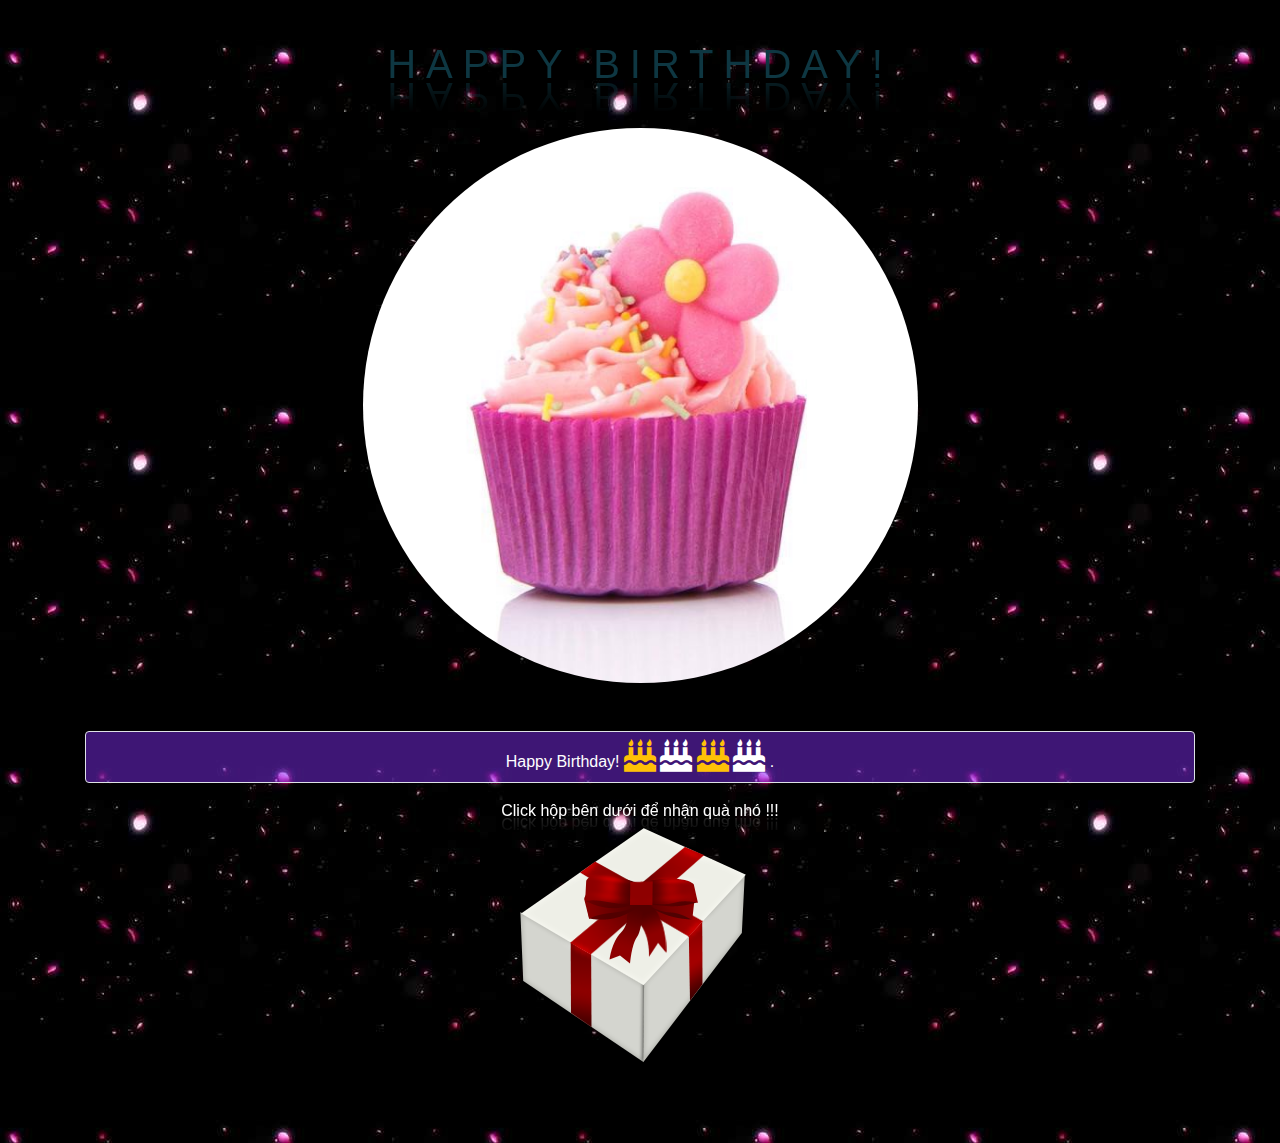
<file: birthday/index.html>
<!DOCTYPE html>
<html>
<head>
	<title>Happy Birthday</title>
	<meta charset="utf-8">
	<meta name="viewport" content="width=device-width, initial-scale=1">
	<link rel="stylesheet" href="https://maxcdn.bootstrapcdn.com/bootstrap/4.5.2/css/bootstrap.min.css">
	<link rel="stylesheet" href="https://cdnjs.cloudflare.com/ajax/libs/font-awesome/4.7.0/css/font-awesome.min.css">
	<script src="https://ajax.googleapis.com/ajax/libs/jquery/3.5.1/jquery.min.js"></script>
	<script src="https://cdnjs.cloudflare.com/ajax/libs/popper.js/1.16.0/umd/popper.min.js"></script>
	<script src="https://maxcdn.bootstrapcdn.com/bootstrap/4.5.2/js/bootstrap.min.js"></script>
	<style type="text/css">
		body{
			background-image: url(bg_birthday.jpg);
		}
		h1{
			letter-spacing: 10px;
			color: #0e3742;
			width: 100%;
			-webkit-box-reflect: below 1px linear-gradient(transparent, #0008);
			line-height: 0.8em;
			outline: none;
			animation: animate 5s linear infinite;

		}
		.content{
			background-color: rgba(130, 45, 244, 0.48);
		}
		@keyframes animate {
			0%, 18%, 20%, 50.1%, 60%, 65.1%, 80%, 90.1%, 92%{
				color: #0e3742;
				text-shadow: none;
			}
			18.1%, 20.1%, 30%, 50%, 60.1%, 65%, 80.1%, 90%, 92.1%, 100%{
				color: #fff;
				text-shadow: 0 0 10px #03bcf4,
				0 0 20px #03bcf4,
				0 0 40px #03bcf4,
				0 0 60px #03bcf4,
				0 0 80px #03bcf4,
				0 0 100px #03bcf4;
			}
		}
		.wavy{
			position: relative;
			-webkit-box-reflect:below -12px linear-gradient(transparent, rgba(0,0,0,0.2));
		}
		.wavy span{
			position: relative;
			display: inline-block;
			animation: animate_ 1s ease-in-out infinite;
			animation-delay: calc(0.1s * var(--i));
		}
		@keyframes animate_{
			0%{
				transform: translateY(0px);
				color: #0e3742;
				text-shadow: none;
			}
			20%{
				transform: translateY(-20px);
				color: #FFFF00;
				text-shadow: none;
			}
			40%, 100%{
				transform: translateX(0px);
				color: #fff;
				text-shadow: 0 0 10px #03bcf4,
				0 0 20px #FFFF00,
				0 0 40px #00EE00,
				0 0 60px #FFFF00,
				0 0 80px #00EE00,
				0 0 100px #FFFF00;
			}
		}
	</style>
</head>
<body>
	<div class="container py-5">
		<h1 class="mb-5 text-center text-uppercase">Happy Birthday!</h1>
		<p class="text-center">
			<img src="cake.jpg" class="img-fluid w-50 rounded-circle">
		</p>
		<p class="text-center text-white mt-5 border rounded p-2 content">
			Happy Birthday!
			<span>
				<i class="fa fa-birthday-cake text-warning fa-2x"></i>
				<i class="fa fa-birthday-cake fa-2x"></i>
				<i class="fa fa-birthday-cake text-warning fa-2x"></i>
				<i class="fa fa-birthday-cake fa-2x"></i>
			</span>.
		</p>
		<div class="wavy text-center text-white" id="wavy">
			<span style="--i:1;">Click</span>
			<span style="--i:2;"> hộp</span>
			<span style="--i:3;"> bên</span>
			<span style="--i:4;"> dưới</span>
			<span style="--i:5;"> để</span>
			<span style="--i:6;"> nhận</span>
			<span style="--i:7;"> quà</span>
			<span style="--i:8;"> nhó</span>
			<span style="--i:9;"> !!!</span>
		</div>
		<p class="text-center text-white" onclick="showGift()" id="message">
			<img src="gift.ico" class="img-fluid">
		</p>
		<script type="text/javascript">
			function showGift() {
				document.getElementById("wavy").remove();
				var message = '<h3 class="text-center text-white">Chúc mừng Tết thiếu nhi. Hahaha ☺☺☺☺</h3>';
				var gif1 = '<img src="phao.gif" class="img-fluid w-50 rounded-circle">';
				var gif2 = '<img src="laughing.gif" class="img-fluid w-50 rounded-circle mt-3">';
				document.getElementById('message').innerHTML = message + gif1 + "<br>" + gif2;
			}
		</script>
	</div>
</body>
</html>
</file>
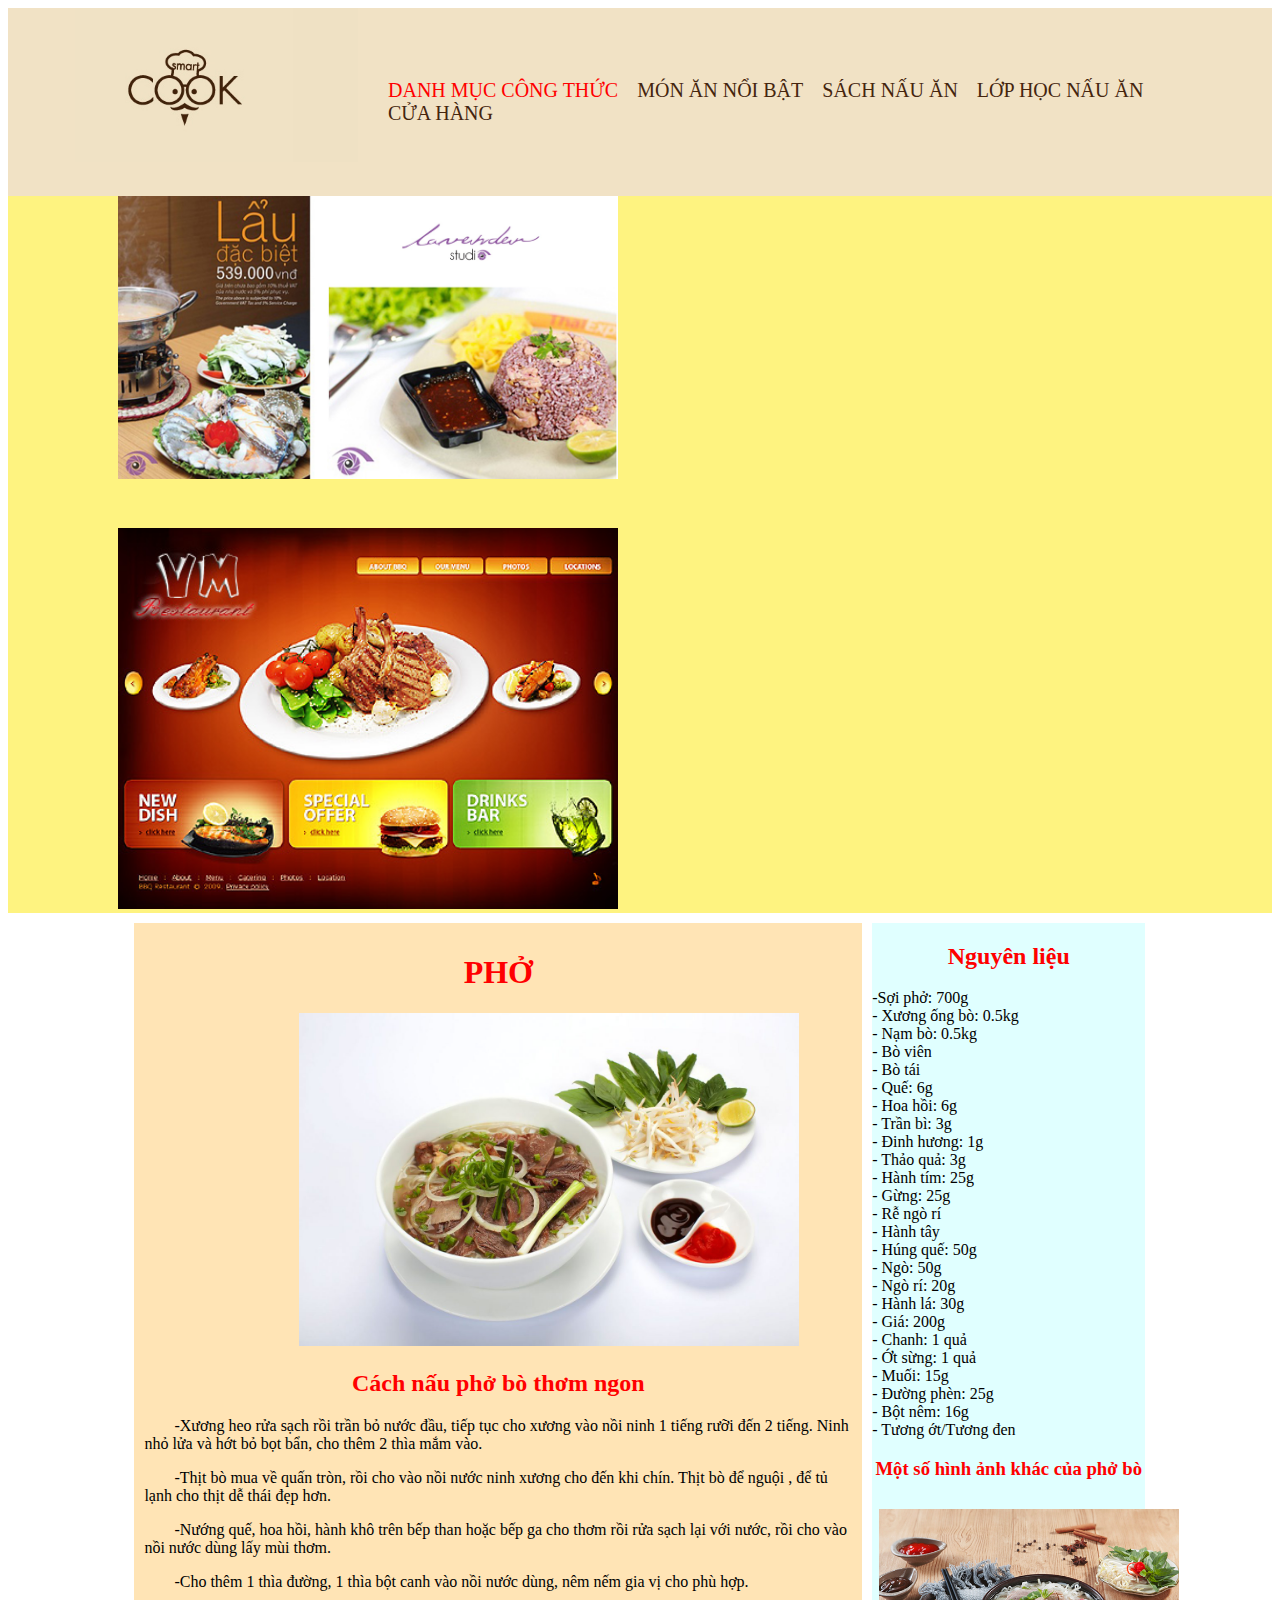
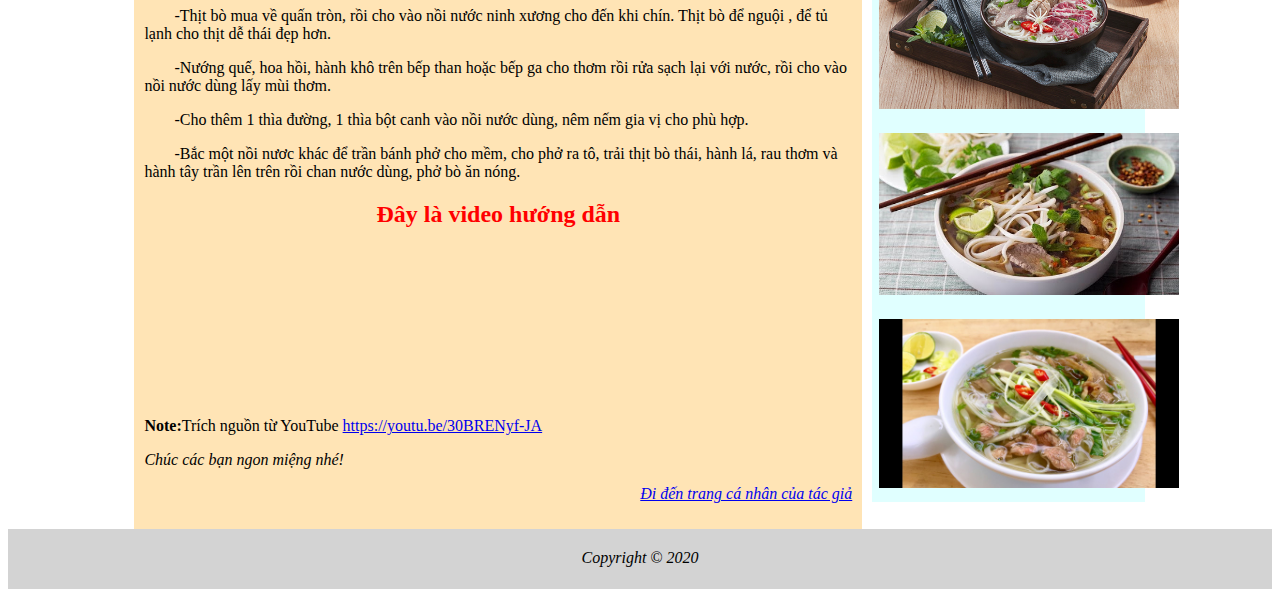
<file: cooker/index.html>
<!DOCTYPE html>
<html>
<head>
	<meta charset="utf-8">
	<title>Nấu ăn chuẩn ngon</title>
	<link rel="stylesheet" type="text/css" href="style.css">
</head>
<body>
	<div class="container">
		<div class="header">
			<div class="logo">
				<img src="images\cook.jpg" id="logo">
			</div>
			<div class="nav">
				<ul class="menu">
					<li class="list_menu"><a href="#" class="link" id="active">Danh mục công thức</a></li>
					<li class="list_menu"><a href="#" class="link">Món ăn nổi bật</a></li>
					<li class="list_menu"><a href="#" class="link">Sách nấu ăn</a></li>
					<li class="list_menu"><a href="#" class="link">Lớp học nấu ăn</a></li>
					<li class="list_menu"><a href="#" class="link">Cửa hàng</a></li>
				</ul>
			</div>
		</div>
		<div class="advertisement">
			<img src="images\advertisement_photo.jpg" class="advertisement_photo" id="photo">
			<img src="images\advertisement_photo3.jpg" class="advertisement_photo">
		</div>
		<div class="main">
			<div class="tutorial">
				<h1 class="heading1">PHỞ</h1>
				<img src="images\pho.jpg" id="food">
				<h2 class="heading2">Cách nấu phở bò thơm ngon</h2>
				<p class="step">-Xương heo rửa sạch rồi trần bỏ nước đầu, tiếp tục cho xương vào nồi ninh 1 tiếng rưỡi đến 2 tiếng. Ninh nhỏ lửa và hớt bỏ bọt bẩn, cho thêm 2 thìa mắm vào.</p>
				<p class="step">-Thịt bò mua về quấn tròn, rồi cho vào nồi nước ninh xương cho đến khi chín. Thịt bò để nguội , để tủ lạnh cho thịt dễ thái đẹp hơn.</p>
				<p class="step">-Nướng quế, hoa hồi, hành khô trên bếp than hoặc bếp ga cho thơm rồi rửa sạch lại với nước, rồi cho vào nồi nước dùng lấy mùi thơm.</p>
				<p class="step">-Cho thêm 1 thìa đường, 1 thìa bột canh vào nồi nước dùng, nêm nếm gia vị cho phù hợp.</p>
				<p class="step">-Thịt bò mua về quấn tròn, rồi cho vào nồi nước ninh xương cho đến khi chín. Thịt bò để nguội , để tủ lạnh cho thịt dễ thái đẹp hơn.</p>
				<p class="step">-Nướng quế, hoa hồi, hành khô trên bếp than hoặc bếp ga cho thơm rồi rửa sạch lại với nước, rồi cho vào nồi nước dùng lấy mùi thơm.</p>
				<p class="step">-Cho thêm 1 thìa đường, 1 thìa bột canh vào nồi nước dùng, nêm nếm gia vị cho phù hợp.</p>
				<p class="step">-Bắc một nồi nươc khác để trần bánh phở cho mềm, cho phở ra tô, trải thịt bò thái, hành lá, rau thơm và hành tây trần lên trên rồi chan nước dùng, phở bò ăn nóng.</p>
				<h2 class="heading2">Đây là video hướng dẫn</h2>
				<iframe src="https://www.youtube.com/embed/30BRENyf-JA?start=92" frameborder="0" allow="accelerometer; autoplay; clipboard-write; encrypted-media; gyroscope; picture-in-picture" allowfullscreen id="video"></iframe>
				<p><b>Note:</b>Trích nguồn từ YouTube <a href="https://youtu.be/30BRENyf-JA">https://youtu.be/30BRENyf-JA</a></p>
				<p><i>Chúc các bạn ngon miệng nhé!</i></p>
				<p class="author"><i><a href="index_2.html" id="author">Đi đến trang cá nhân của tác giả</a></i></p>
			</div>
			<div class="resources">
				<h2 class="heading2">Nguyên liệu</h2>
				<p class="list_resources">
					-Sợi phở: 700g<br>
					- Xương ống bò: 0.5kg<br>
					- Nạm bò: 0.5kg<br> 
					- Bò viên<br>  
					- Bò tái<br> 
					- Quế: 6g<br>  
					- Hoa hồi: 6g<br> 
					- Trần bì: 3g<br>  
					- Đinh hương: 1g<br>  
					- Thảo quả: 3g<br>
					- Hành tím: 25g<br>  
					- Gừng: 25g<br>  
					- Rễ ngò rí<br>
					- Hành tây<br> 
					- Húng quế: 50g<br>  
					- Ngò: 50g<br> 
					- Ngò rí: 20g<br>  
					- Hành lá: 30g<br>  
					- Giá: 200g<br>  
					- Chanh: 1 quả<br>   
					- Ớt sừng: 1 quả<br>  
					- Muối: 15g<br>  
					- Đường phèn: 25g<br>  
					- Bột nêm: 16g<br>  
					- Tương ớt/Tương đen</p>
				<h3 class="heading3">Một số hình ảnh khác của phở bò</h3>
				<img src="images\pho1.jpg" class="other_photo">
				<img src="images\pho2.jpg" class="other_photo">
				<img src="images\pho3.jpg" class="other_photo">
			</div>
		</div>
		<div class="footer">
			<p class="copyright"><i>Copyright © 2020</i></p>
		</div>
	</div>
</body>
</html>
</file>
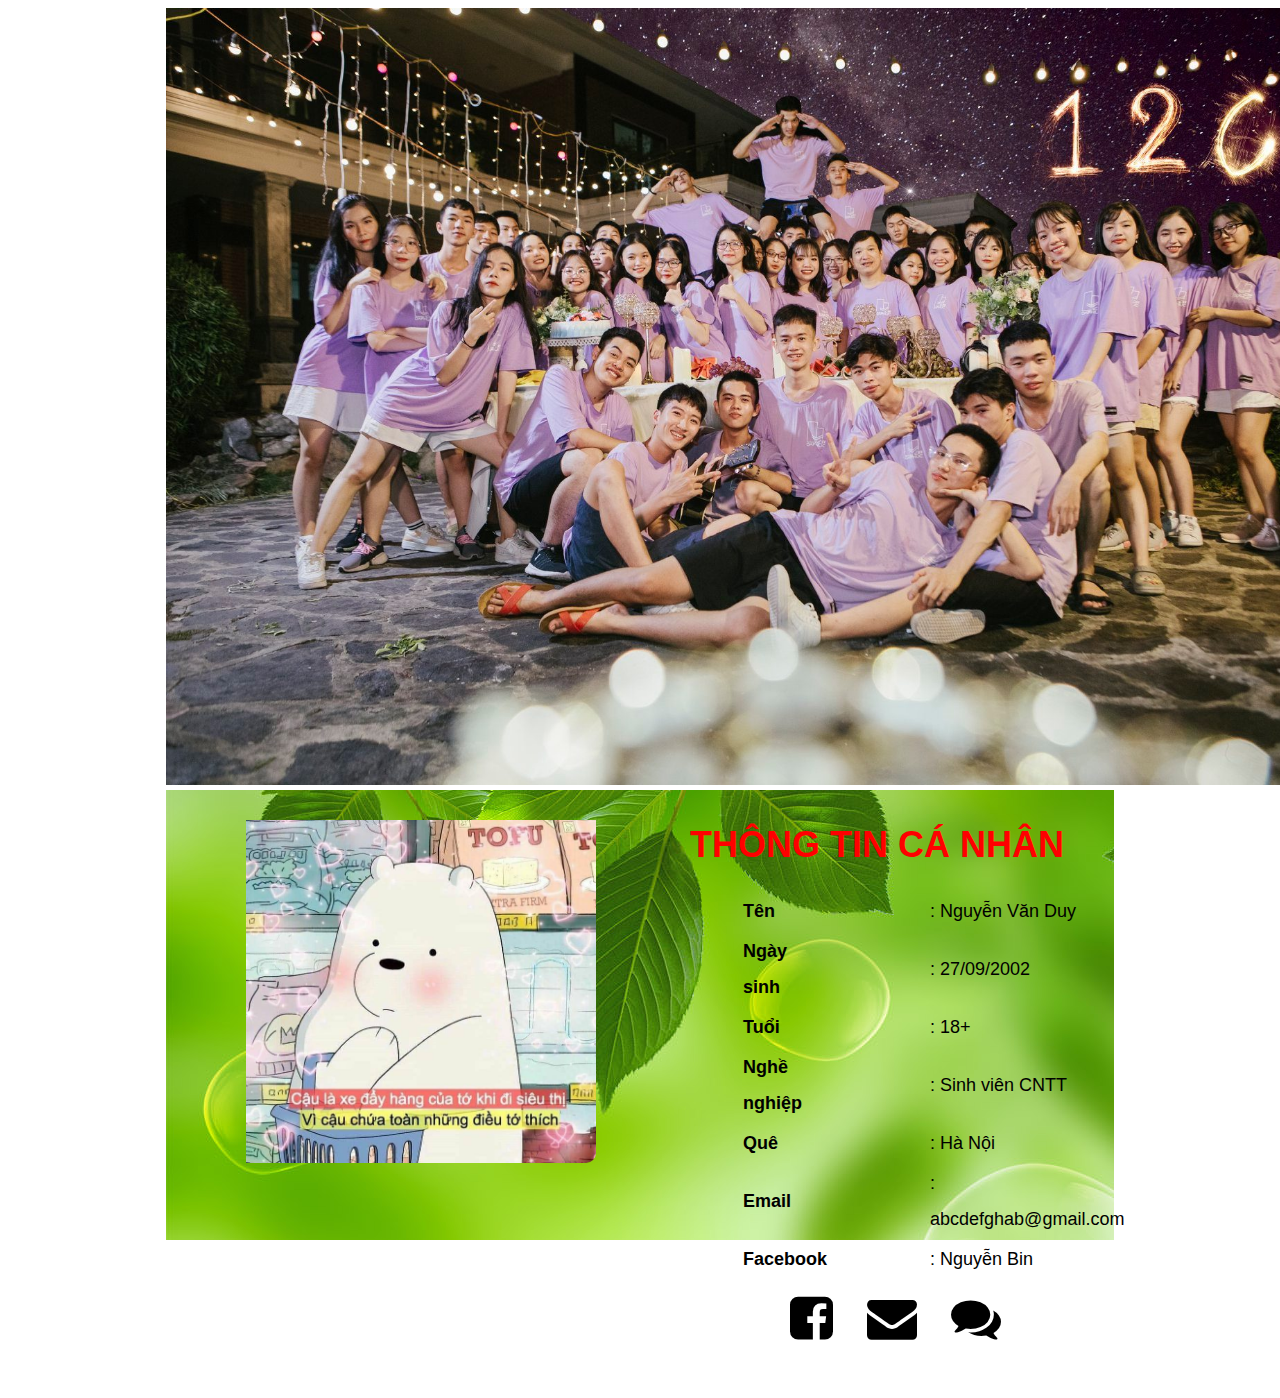
<file: cooker/index_2.html>
<!DOCTYPE html>
<html>
<head>
	<meta charset="utf-8">
	<title>Trang cá nhân</title>
	<link rel="stylesheet" type="text/css" href="style_2.css">
	<link rel="stylesheet" href="https://cdnjs.cloudflare.com/ajax/libs/font-awesome/4.7.0/css/font-awesome.min.css">
	<meta name="viewport" content="width=device-width, initial-scale=1">
</head>
<body>
	<div class="container">
		<div class="banner">
			<img src="images\banner.jpg" id="banner">
		</div>
		<div class="imformation">
			<div class="picture">
				<img src="images\picture.jpg" id="picture">
			</div>
			<div class="data">
				<h1 class="heading1">Thông tin cá nhân</h1>
				<table class="table">
					<tr>
						<td class="tb_data">Tên</td>
						<td>: Nguyễn Văn Duy</td>
					</tr>
					<tr>
						<td class="tb_data">Ngày sinh</td>
						<td>: 27/09/2002</td>
					</tr>
					<tr>
						<td class="tb_data">Tuổi</td>
						<td>: 18+</td>
					</tr>
					<tr>
						<td class="tb_data">Nghề nghiệp</td>
						<td>: Sinh viên CNTT</td>
					</tr>
					<tr>
						<td class="tb_data">Quê</td>
						<td>: Hà Nội</td>
					</tr>
					<tr>
						<td class="tb_data">Email</td>
						<td>: abcdefghab@gmail.com</td>
					</tr>
					<tr>
						<td class="tb_data">Facebook</td>
						<td>: Nguyễn Bin</td>
					</tr>
				</table>
				<p class="contact">
					<i class="fa fa-facebook-square" id="icon1"></i>
					<i class="fa fa-envelope" id="icon2"></i>
					<i class="fa fa-comments"></i>
				</p>
			</div>
		</div>
	</div>
</body>
</html>
</file>
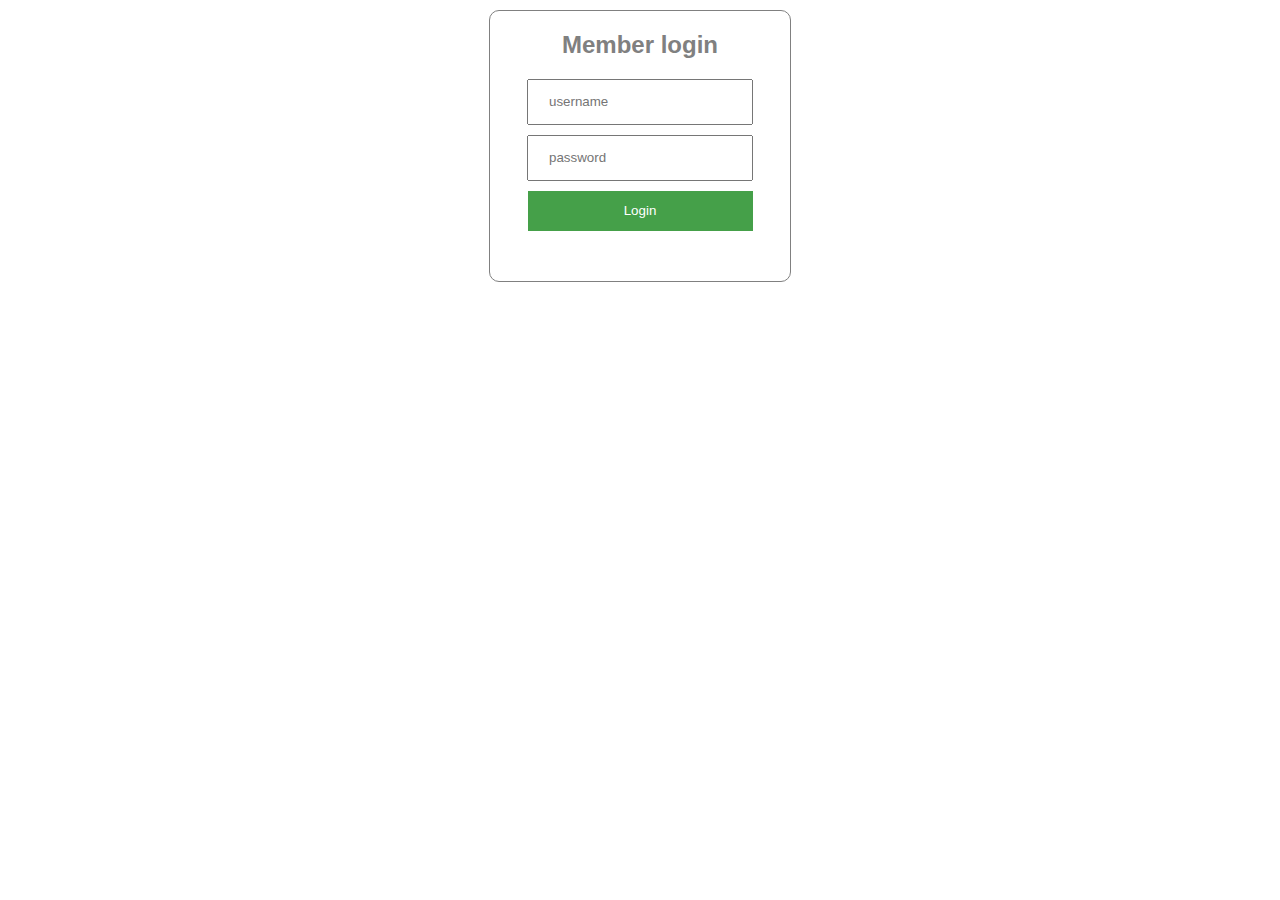
<file: menu_responsive_button/tạo button.html>
<!DOCTYPE html>
<html lang="en">
<head>
	<title>MAKE BUTTON</title>
	<style>
		.login{
			width:300px;
			height:270px;
			border:1px solid gray;
			border-radius:10px;
			text-align:center;
			margin:10px auto;
		}
		h2{
			color:gray;
			font-family:sans-serif;
		}
		input{
			width:200px;
			height:40px;
			margin-bottom:10px;
			padding-left:20px;
		}
		button{
			width:225px;
			height:40px;
			border:none;
			background-color:#45a049;
			color:white;
		}
		button:hover{
			font-size:16px;
			cursor:pointer;
		}
	</style>
</head>
<body>
	<div class="login">
		<h2>Member login</h2>
		<input type="text" placeholder="username">
		<input type="password" placeholder="password">
		<button>Login</button>
	</div>
</body>
</html>
</file>
<file: cooker/style.css>
.container{
	font-family: Verdana;
}
.header{
	background-color: #f1e2c5;
	min-height: 100px;
	display: grid;
	grid-template-columns: auto auto;
}
#logo{
	width: 350px;
	height: auto;
}
.menu{
	list-style: none;
	padding: 55px 15px;
}
.list_menu{
	display: inline-block;
}
.link{
	color: #45250e;
	font-size: 20px;
	margin-left: 15px;
	text-decoration: none;
	text-transform: uppercase;
}
.link:hover{
	color: blue;
}
#active{
	color: red;
}
.advertisement{
	background-color: #fef380;
	min-height: 100px;
}
.advertisement_photo{
	width: 500px;
	height: auto;
	margin: 0 110px;
}
#photo{
	margin-bottom: 45px;
}
.main{
	width: 80%;
	min-height: 800px;
	margin: 10px auto;
}
.tutorial{
	float: left;
	width: 70%;
	background-color: #FFE4B5;
	min-height: 780px;
	padding: 10px;
}
#food, #video{
	width: 500px;
	height: auto;
	margin-left: 155px;
}
.heading1, .heading2, .heading3{
	text-align: center;
	color: red;
}
.step{
	text-indent: 30px;
}
.author{
	text-align: right;
}
#author:hover{
	color: red;
	font-size: 18px;
	text-decoration: none;
}
.resources{
	float: left;
	width: 27%;
	margin-left: 10px;
	background-color: #E0FFFF;
	min-height: 780px;
}
.other_photo{
	width: 300px;
	height: auto;
	padding: 10px 7px;
}
.footer{
	min-height: 60px;
	background-color: lightgray;
	clear: left;
}
.copyright{
	text-align: center;
	padding-top: 20px;
}
</file>
<file: cooker/style_2.css>
.container{
	/* width: 80%; */
	width: 75%;
	margin: 0px auto;
	min-height: 400px;
	font-size: 18px;
	font-family: sans-serif;
}
#banner{
	width: 1165px;
	height: auto;
}
.imformation{
	min-height: 450px;
	background-color: #99FFCC;
	background-image: url('images/bg_image.jpg');
}
.picture, .data{
	width: 50%;
	float: left;
	padding-top: 10px;
}
#picture{
	width: 350px;
	height: auto;
	border-radius: 10px;
	padding: 20px 0 0 80px;
}
.heading1{
	text-align: center;
	text-transform: uppercase;
	color: red;
}
.table{
	padding-left: 100px;
	line-height: 2;
}
.tb_data{
	font-weight: bolder;
	padding-right: 100px;
}
.contact{
	font-size: 50px;
	padding-left: 150px;
	margin-top: 10px;
}
#icon1, #icon2{
	margin-right: 20px;
}
</file>
